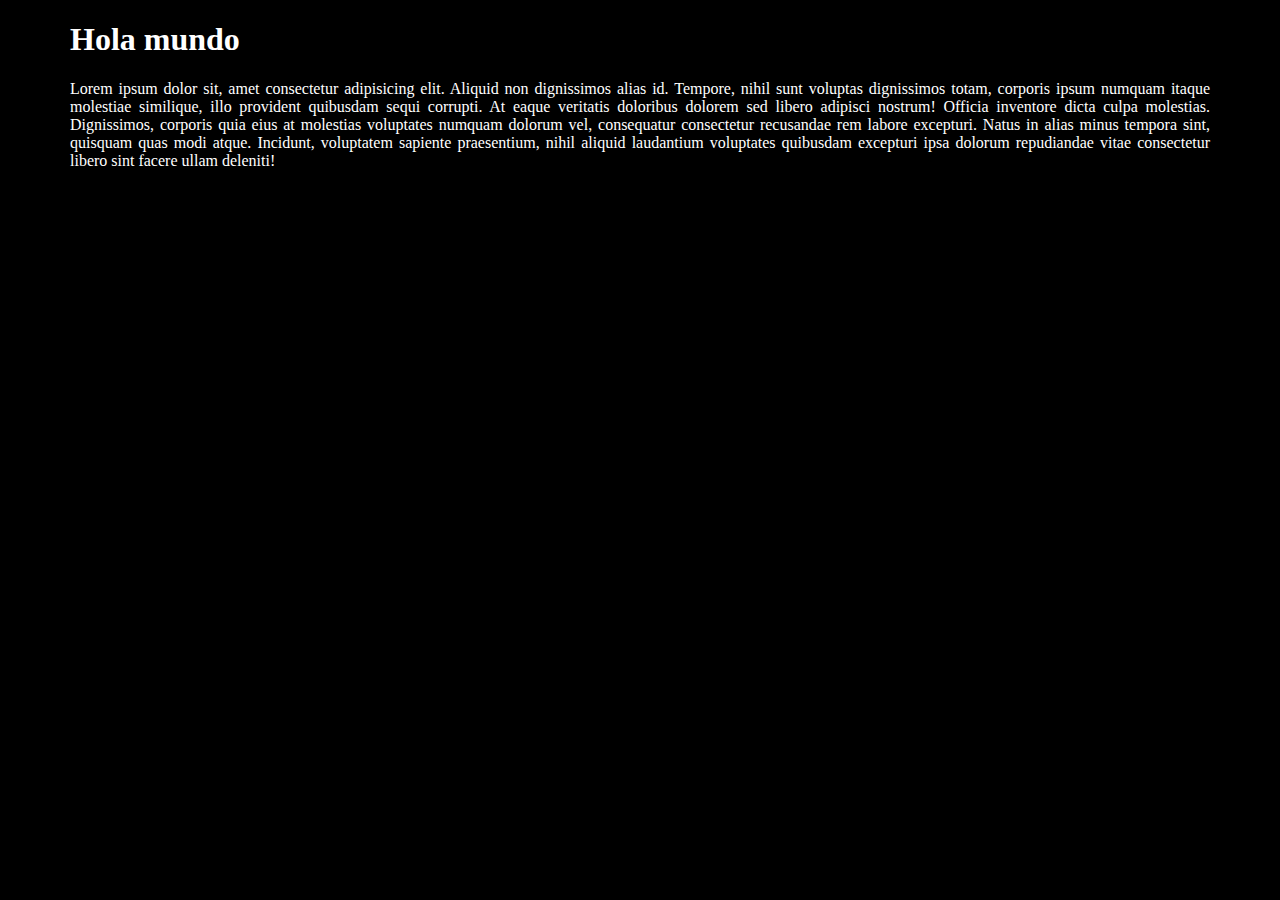
<file: index.html>
<!DOCTYPE html>
<html lang="es">
  <head>
    <meta charset="UTF-8" />
    <meta name="viewport" content="width=device-width, initial-scale=1.0" />
    <title>Ejemplo | Clase GIT | 20/05/2024</title>
    <link rel="stylesheet" href="estilo.css">
  </head>

  <body>
    <h1>Hola mundo</h1>
    <p>
      Lorem ipsum dolor sit, amet consectetur adipisicing elit. Aliquid non
      dignissimos alias id. Tempore, nihil sunt voluptas dignissimos totam,
      corporis ipsum numquam itaque molestiae similique, illo provident
      quibusdam sequi corrupti. At eaque veritatis doloribus dolorem sed libero
      adipisci nostrum! Officia inventore dicta culpa molestias. Dignissimos,
      corporis quia eius at molestias voluptates numquam dolorum vel,
      consequatur consectetur recusandae rem labore excepturi. Natus in alias
      minus tempora sint, quisquam quas modi atque. Incidunt, voluptatem
      sapiente praesentium, nihil aliquid laudantium voluptates quibusdam
      excepturi ipsa dolorum repudiandae vitae consectetur libero sint facere
      ullam deleniti!
    </p>
  </body>
</html>
</file>
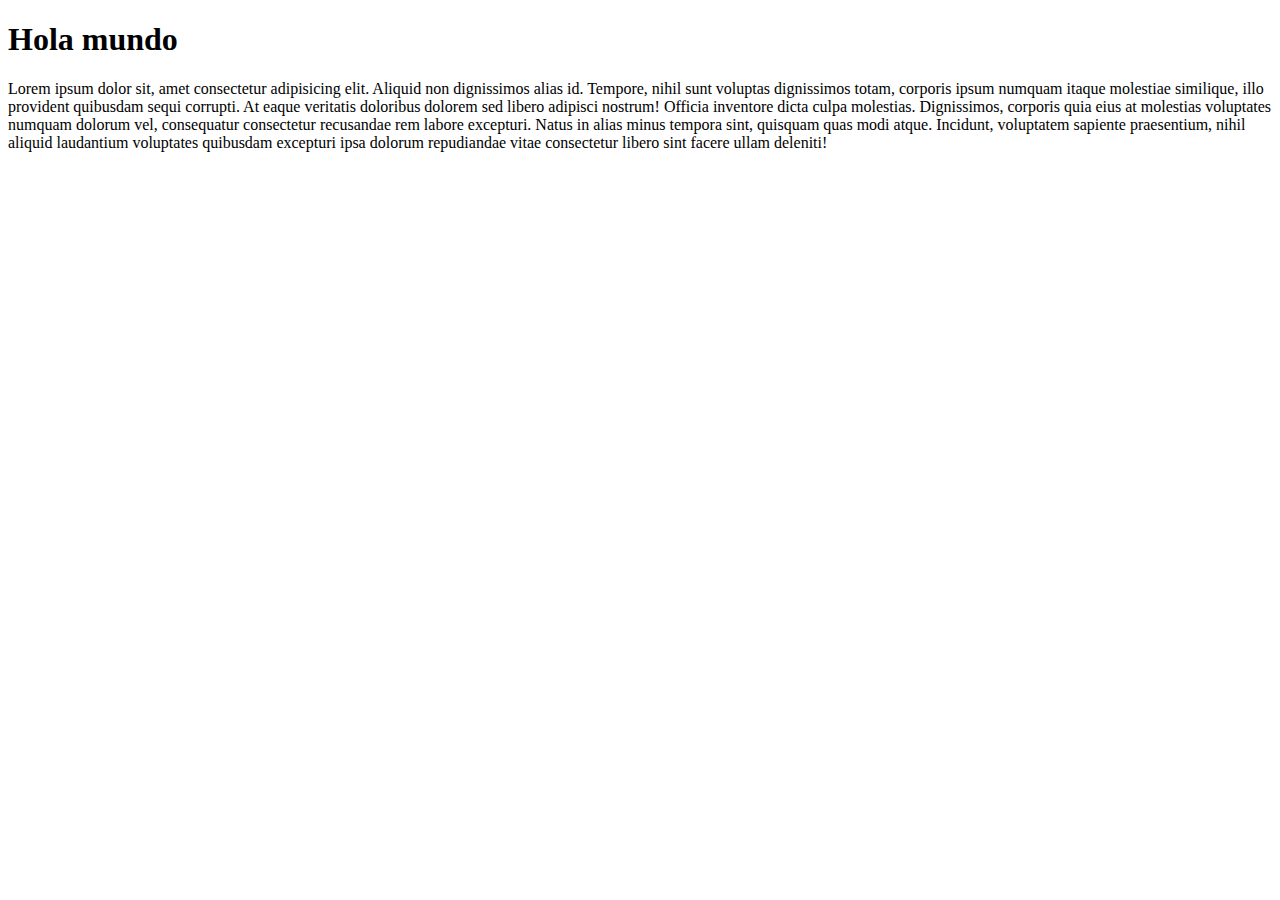
<file: hola.html>
<!DOCTYPE html>
<html lang="es">
  <head>
    <meta charset="UTF-8" />
    <meta name="viewport" content="width=device-width, initial-scale=1.0" />
    <title>Ejemplo | Clase GIT | 20/05/2024</title>
  </head>

  

  <body>
    <h1>Hola mundo</h1>
    <p>
      Lorem ipsum dolor sit, amet consectetur adipisicing elit. Aliquid non
      dignissimos alias id. Tempore, nihil sunt voluptas dignissimos totam,
      corporis ipsum numquam itaque molestiae similique, illo provident
      quibusdam sequi corrupti. At eaque veritatis doloribus dolorem sed libero
      adipisci nostrum! Officia inventore dicta culpa molestias. Dignissimos,
      corporis quia eius at molestias voluptates numquam dolorum vel,
      consequatur consectetur recusandae rem labore excepturi. Natus in alias
      minus tempora sint, quisquam quas modi atque. Incidunt, voluptatem
      sapiente praesentium, nihil aliquid laudantium voluptates quibusdam
      excepturi ipsa dolorum repudiandae vitae consectetur libero sint facere
      ullam deleniti!
    </p>
  </body>
</html>
</file>
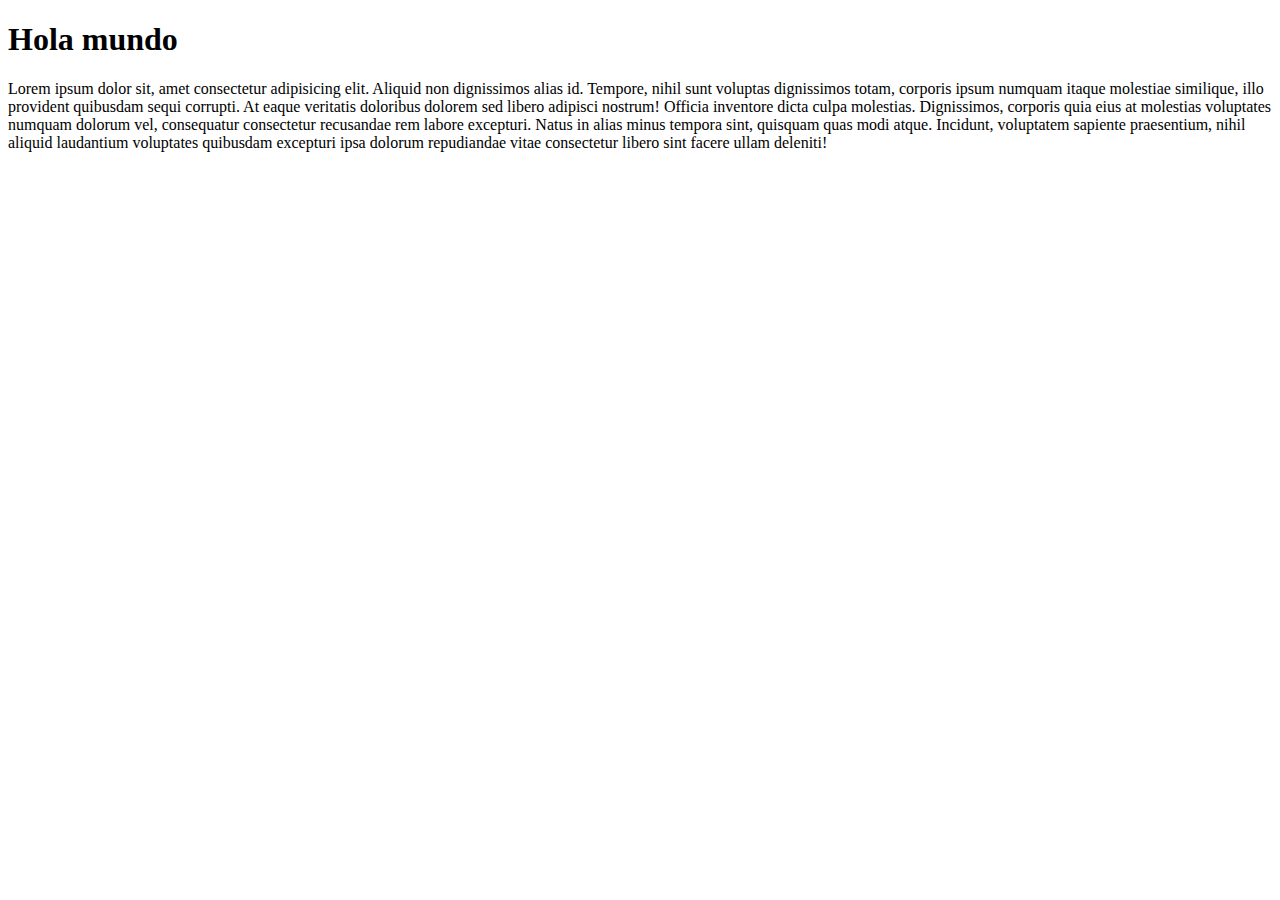
<file: prueba.html>
<!DOCTYPE html>
<html lang="es">

<head>
    <meta charset="UTF-8">
    <meta name="viewport" content="width=device-width, initial-scale=1.0">
    <title>Ejemplo | Clase GIT | 20/05/2024</title>
</head>

<body>
    <h1>Hola mundo</h1>
    <p>Lorem ipsum dolor sit, amet consectetur adipisicing elit. Aliquid non dignissimos alias id. Tempore, nihil sunt voluptas dignissimos totam, corporis ipsum numquam itaque molestiae similique, illo provident quibusdam sequi corrupti.
    At eaque veritatis doloribus dolorem sed libero adipisci nostrum! Officia inventore dicta culpa molestias. Dignissimos, corporis quia eius at molestias voluptates numquam dolorum vel, consequatur consectetur recusandae rem labore excepturi.
    Natus in alias minus tempora sint, quisquam quas modi atque. Incidunt, voluptatem sapiente praesentium, nihil aliquid laudantium voluptates quibusdam excepturi ipsa dolorum repudiandae vitae consectetur libero sint facere ullam deleniti!</p>
</body>

</html>
</file>
<file: estilo.css>
body{
    text-align: justify;
    margin: 0 70px;
    background-color: black;
}

*{
    color: white;
}
</file>
